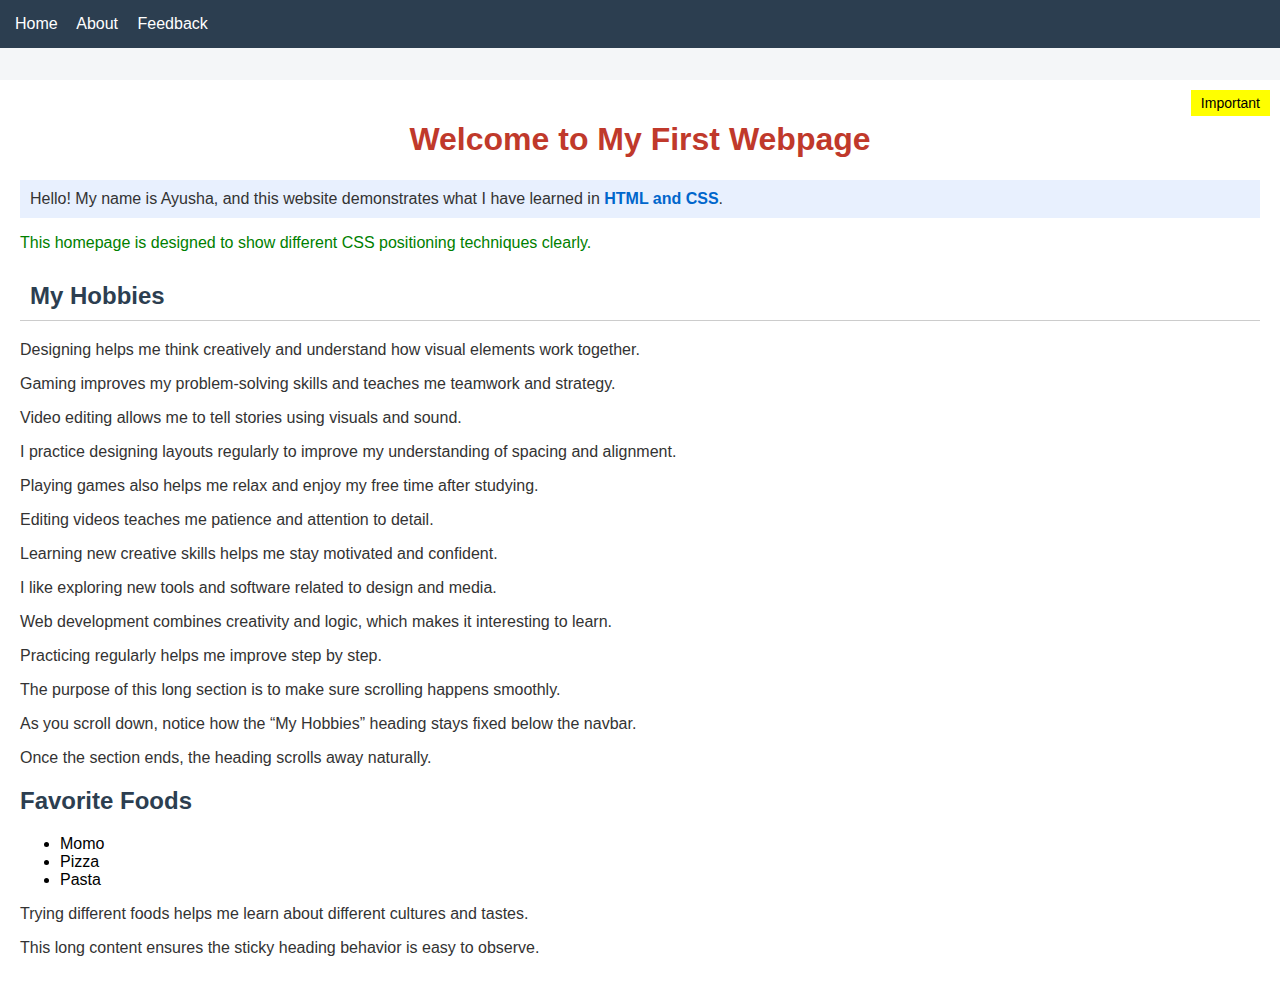
<file: index.html>
<!DOCTYPE html>
<html lang="en">
<head>
    <meta charset="UTF-8">
    <title>Welcome to My First Webpage</title>
    <link rel="stylesheet" href="style.css">
    <style>
        .internal-style {
            color: green;
        }
    </style>
</head>
<body>

    <div class="navbar">
        <a href="index.html">Home</a>
        <a href="about.html">About</a>
        <a href="feedback.html">Feedback</a>
    </div>

    <div class="main-content section">

        <div class="important-box">Important</div>

        <h1 id="special-heading">Welcome to My First Webpage</h1>

        <p class="highlight">
            Hello! My name is Ayusha, and this website demonstrates what I have learned in
            <span class="emphasis">HTML and CSS</span>.
        </p>

        <p class="internal-style">
            This homepage is designed to show different CSS positioning techniques clearly.
        </p>

        <h2 class="sticky-heading">My Hobbies</h2>

        <p>
            Designing helps me think creatively and understand how visual elements work together.
        </p>

        <p>
            Gaming improves my problem-solving skills and teaches me teamwork and strategy.
        </p>

        <p>
            Video editing allows me to tell stories using visuals and sound.
        </p>

        <p>
            I practice designing layouts regularly to improve my understanding of spacing and alignment.
        </p>

        <p>
            Playing games also helps me relax and enjoy my free time after studying.
        </p>

        <p>
            Editing videos teaches me patience and attention to detail.
        </p>

        <p>
            Learning new creative skills helps me stay motivated and confident.
        </p>

        <p>
            I like exploring new tools and software related to design and media.
        </p>

        <p>
            Web development combines creativity and logic, which makes it interesting to learn.
        </p>

        <p>
            Practicing regularly helps me improve step by step.
        </p>

        <p>
            The purpose of this long section is to make sure scrolling happens smoothly.
        </p>

        <p>
            As you scroll down, notice how the “My Hobbies” heading stays fixed below the navbar.
        </p>

        <p>
            Once the section ends, the heading scrolls away naturally.
        </p>

        <h2>Favorite Foods</h2>
        <ul>
            <li>Momo</li>
            <li>Pizza</li>
            <li>Pasta</li>
        </ul>

        <p>
            Trying different foods helps me learn about different cultures and tastes.
        </p>

        <p>
            This long content ensures the sticky heading behavior is easy to observe.
        </p>

    </div>

</body>
</html>
</file>
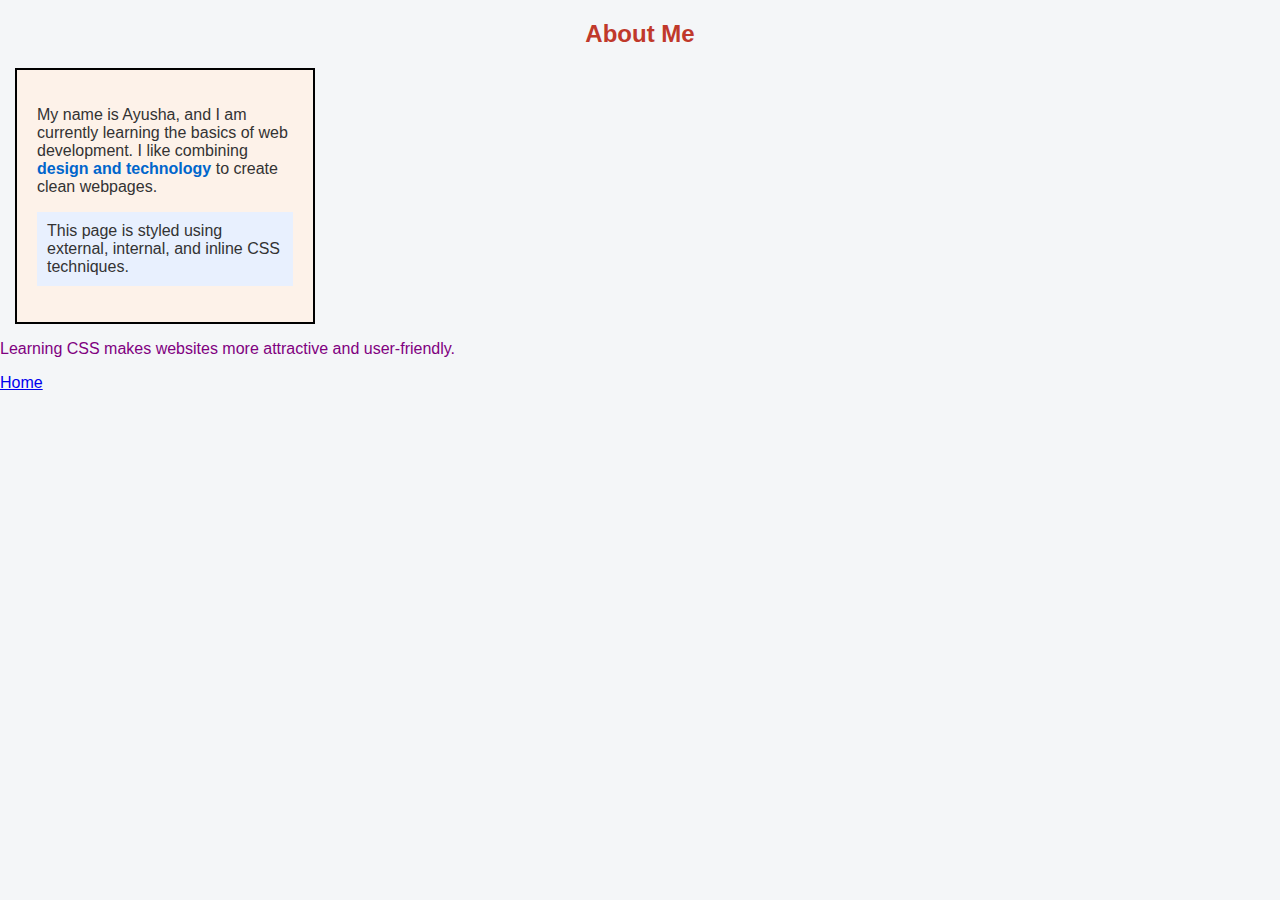
<file: about.html>
<!DOCTYPE html>
<html lang="en">
<head>
    <meta charset="UTF-8">
    <title>About Me</title>
    <link rel="stylesheet" href="style.css">
    <style>
        .about-note {
            background-color: #fdf2e9;
        }
    </style>
</head>
<body>

    <h2 id="special-heading">About Me</h2>

    <div class="section about-note box-model">
        <p>
            My name is Ayusha, and I am currently learning the basics of web development.
            I like combining <span class="emphasis">design and technology</span> to create clean webpages.
        </p>

        <p class="highlight">
            This page is styled using external, internal, and inline CSS techniques.
        </p>
    </div>

    <p style="color: purple;">
        Learning CSS makes websites more attractive and user-friendly.
    </p>

    <a href="index.html">Home</a>

</body>
</html>
</file>
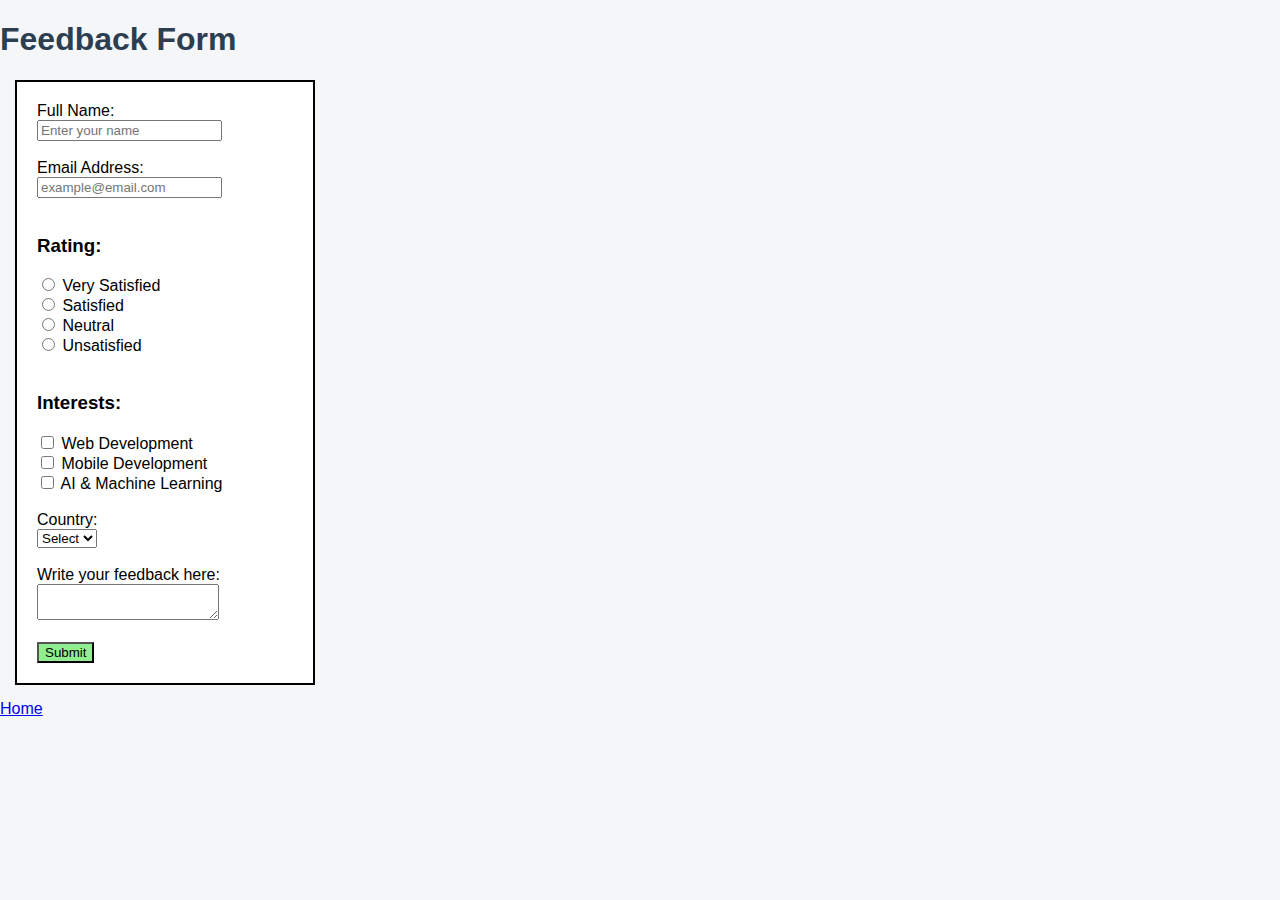
<file: feedback.html>
<!DOCTYPE html>
<html lang="en">
<head>
    <meta charset="UTF-8">
    <title>Feedback</title>
    <link rel="stylesheet" href="style.css">
</head>
<body>

    <h1>Feedback Form</h1>

    <div class="box-model section">
        <form>

            <label>Full Name:</label><br>
            <input type="text" required minlength="3" placeholder="Enter your name"><br><br>

            <label>Email Address:</label><br>
            <input type="email" required placeholder="example@email.com"><br><br>

            <h3>Rating:</h3>
            <input type="radio" name="rating" required> Very Satisfied<br>
            <input type="radio" name="rating"> Satisfied<br>
            <input type="radio" name="rating"> Neutral<br>
            <input type="radio" name="rating"> Unsatisfied<br><br>

            <h3>Interests:</h3>
            <input type="checkbox"> Web Development<br>
            <input type="checkbox"> Mobile Development<br>
            <input type="checkbox"> AI & Machine Learning<br><br>

            <label>Country:</label><br>
            <select required>
                <option value="">Select</option>
                <option>Nepal</option>
                <option>India</option>
                <option>USA</option>
            </select><br><br>

            <label>Write your feedback here:</label><br>
            <textarea required minlength="5" maxlength="300"></textarea><br><br>

            <button type="submit" style="background-color: lightgreen;">Submit</button>

        </form>
    </div>

    <a href="index.html">Home</a>

</body>
</html>
</file>
<file: style.css>
/* A. External CSS */
body {
    background-color: #f4f6f8;
    font-family: Arial, Helvetica, sans-serif;
    margin: 0;
}

h1, h2 {
    color: #2c3e50;
}

/* B. CSS Selectors */
/* Element selector */
p {
    font-size: 16px;
    color: #333;
}

/* Class selector */
.highlight {
    background-color: #e8f0fe;
    padding: 10px;
}

/* ID selector */
#special-heading {
    color: #c0392b;
    text-align: center;
}

/* C. Text, Color & Background Styling */
.section {
    background-color: #ffffff;
    padding: 15px;
    text-align: left;
}

/* D. Box Model */
.box-model {
    width: 300px;
    padding: 20px;
    border: 2px solid black;
    margin: 15px;
    box-sizing: border-box;
}

/* E. Divs and Spans */
span.emphasis {
    color: #0066cc;
    font-weight: bold;
}

/* G. CSS Positioning */
/* Fixed Navbar */
.navbar {
    position: fixed;
    top: 0;
    width: 100%;
    background-color: #2c3e50;
    color: white;
    padding: 15px;
    z-index: 1000;
}

.navbar a {
    color: white;
    margin-right: 15px;
    text-decoration: none;
}

/* Main content */
.main-content {
    position: relative;
    margin-top: 80px;
    padding: 20px;
}

/* Absolute element */
.important-box {
    position: absolute;
    top: 10px;
    right: 10px;
    background-color: yellow;
    padding: 5px 10px;
    font-size: 14px;
}

/* Sticky heading */
.sticky-heading {
    position: sticky;
    top: 80px;
    background-color: #ffffff;
    padding: 10px;
    border-bottom: 1px solid #ccc;
}
</file>
